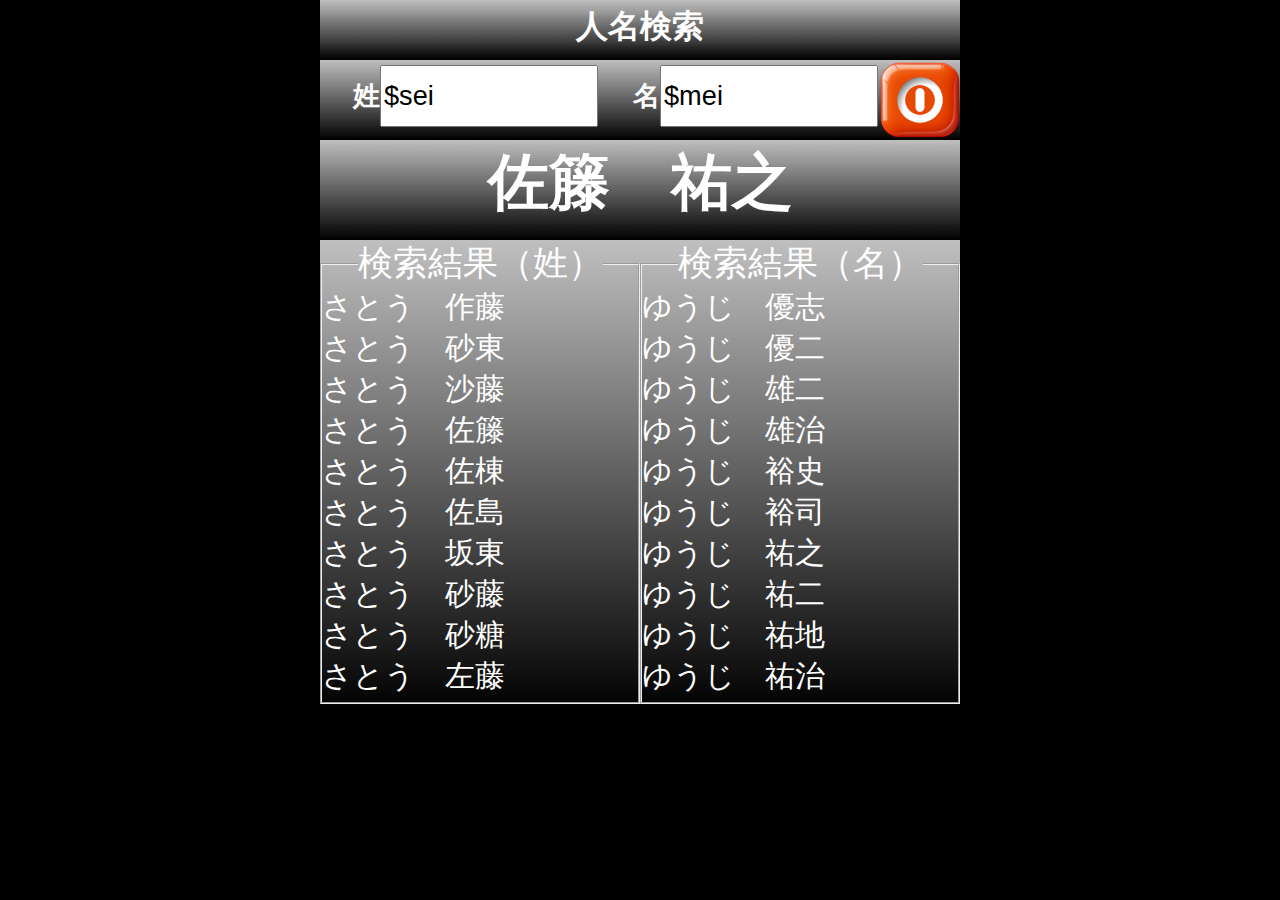
<file: index.html>
<?xml version="1.0" encoding="utf-8"?>
<!DOCTYPE html PUBLIC "-//W3C//DTD XHTML 1.0 Transitional//EN" "http://www.w3.org/TR/xhtml1/DTD/xhtml1-transitional.dtd">
<html xmlns="http://www.w3.org/1999/xhtml" xml:lang="ja" lang="ja">

<head>
  <meta name="viewport" content="width = 640" />
  <meta http-equiv="Content-Type" content="text/html; charset=utf-8" />
  <link rel="stylesheet" type="text/css" href="style.css" />
  <title>人名検索</title>
</head>

<body>
  <div id="container">
    <div id="header_a">
      <h1 id="header_a_t">人名検索</h1>
      <!-- /#header_a -->
    </div>
    <form action="namae_kensaku.pl" method="post">
      <div id="navi_a">
        <div id="navi_a_a">
          <h1 id="navi_a_a_sei">姓<input type="text" name="sei" value="$sei" style="width: 210px; height: 56px;" size="10"></h1>
          <!-- /#navi_a_a -->
        </div>
        <div id="navi_a_b">
          <h1 id="navi_a_b_mei">名<input type="text" name="mei" value="$mei" style="width: 210px; height: 56px;" size="10"></h1>
          <!-- /#navi_a_b -->
        </div>
        <!-- /#navi_a -->
      </div>
      <div id="navi_b">
        <input type="image" width="80" heigth="80" src="img/botan_2.png" alt="検索する">
        <!-- /#navi_b -->
      </div>
      <div id="header_b">
        <h1 id="header_b_t">佐籐　祐之</h1>
        <!-- /#header_b -->
      </div>
      <div id="content_l">
        <fieldset id="content_l_fi">
          <legend id="content_l_le">検索結果（姓）</legend>
          <p id="content_l_p">
            さとう　作藤
            <br />さとう　砂東
            <br />さとう　沙藤
            <br />さとう　佐籐
            <br />さとう　佐棟
            <br /> さとう　佐島
            <br />さとう　坂東
            <br />さとう　砂藤
            <br />さとう　砂糖
            <br />さとう　左藤
            <br /> さとう　左登
            <br />さとう　佐藤
            <br />さとう　佐当
            <br />さとう　佐東
          </p>
          <!-- /#content_l_fi -->
        </fieldset>
        <!-- /#content_l -->
      </div>
      <div id="content_r">
        <fieldset id="content_r_fi">
          <legend id="content_r_le">検索結果（名）</legend>
          <p id="content_r_p">
            ゆうじ　優志
            <br />ゆうじ　優二
            <br />ゆうじ　雄二
            <br />ゆうじ　雄治
            <br />ゆうじ　裕史
            <br /> ゆうじ　裕司
            <br />ゆうじ　祐之
            <br />ゆうじ　祐二
            <br />ゆうじ　祐地
            <br />ゆうじ　祐治
            <br /> ゆうじ　祐滋
            <br />ゆうじ　祐次
            <br />ゆうじ　祐児
            <br />ゆうじ　祐志
            <br />ゆうじ　祐嗣
            <br /> ゆうじ　祐史
            <br />ゆうじ　祐司
            <br />ゆうじ　由治
            <br />ゆうじ　裕嗣
            <br />ゆうじ　裕志
            <br /> ゆうじ　雄次
            <br />ゆうじ　雄児
            <br />ゆうじ　雄志
            <br />ゆうじ　雄士
            <br />ゆうじ　雄史
            <br /> ゆうじ　雄爾
            <br />ゆうじ　邑治
            <br />ゆうじ　邑次
            <br />ゆうじ　裕之
            <br />ゆうじ　裕二
            <br /> ゆうじ　裕治
            <br />ゆうじ　裕次
            <br />ゆうじ　裕児
            <br />ゆうじ　裕詞
            <br />ゆうじ　湧二
            <br /> ゆうじ　有二
            <br />ゆうじ　勇児
            <br />ゆうじ　勇志
            <br />ゆうじ　勇史
            <br />ゆうじ　優治
            <br /> ゆうじ　優次
            <br />ゆうじ　優司
            <br />ゆうじ　佑弐
            <br />ゆうじ　佑二
            <br />ゆうじ　佑治
            <br /> ゆうじ　佑次
            <br />ゆうじ　佑司
            <br />ゆうじ　佑浩
            <br />ゆうじ　愉史
            <br />ゆうじ　勇次
            <br /> ゆうじ　勇治
            <br />ゆうじ　勇示
            <br />ゆうじ　有治
            <br />ゆうじ　有史
            <br />ゆうじ　有司
            <br /> ゆうじ　悠二
            <br />ゆうじ　悠治
            <br />ゆうじ　悠次
            <br />ゆうじ　悠司
            <br />ゆうじ　宥二
            <br /> ゆうじ　友二
            <br />ゆうじ　友治
            <br />ゆうじ　友司
            <br />ゆうじ　友次
            <br />ゆうじ　勇二
            <br />ゆうじ　雄仁
          </p>
          <!-- /#content_r_fi -->
        </fieldset>
        <!-- /#content_r -->
      </div>
    </form>
    <!-- /#container -->
  </div>
</body>

</html>
</file>
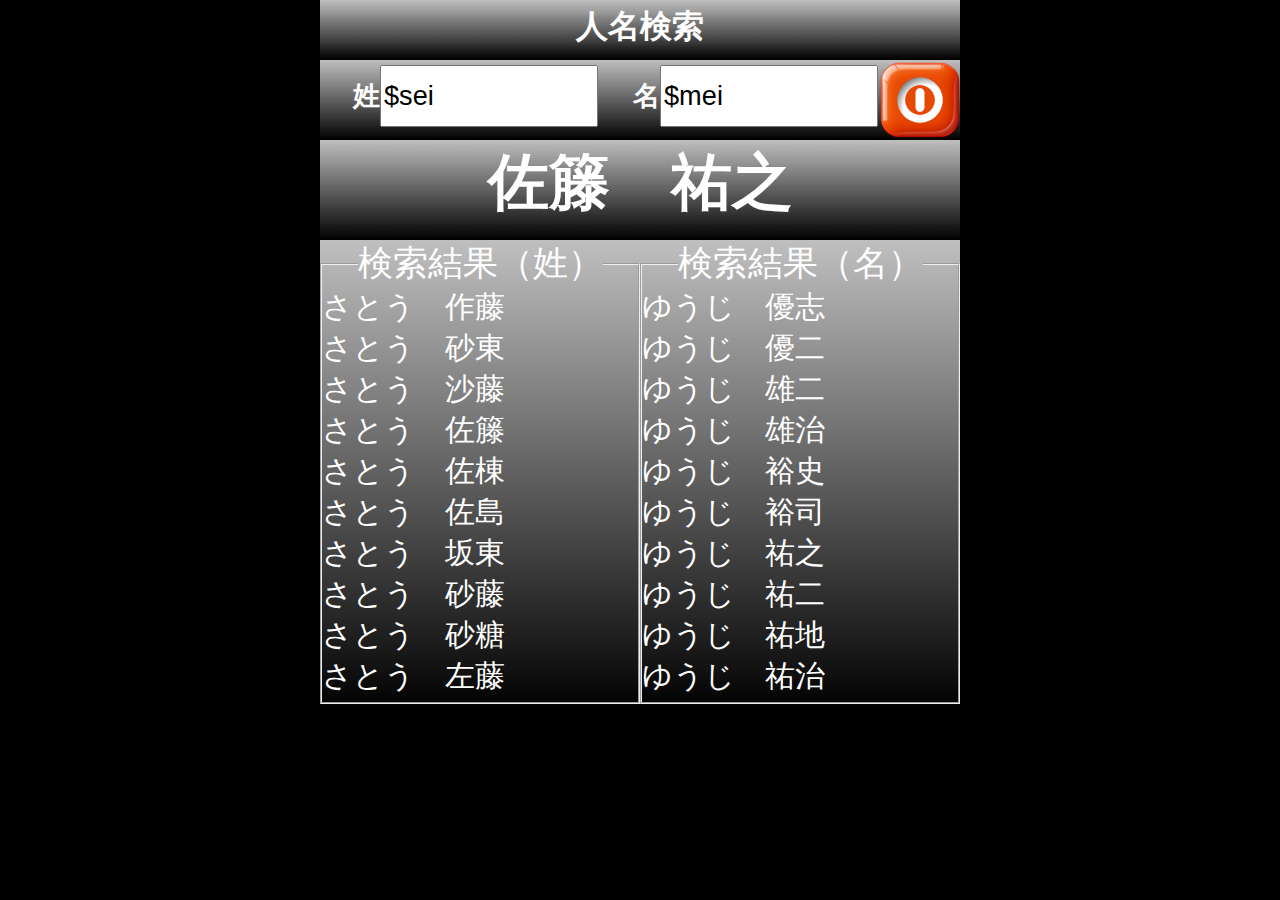
<file: sample.html>
<!DOCTYPE html>
<html lang="ja">

<head>
  <meta charset="UTF-8">
  <meta name="viewport" content="width=640">
  <link rel="stylesheet" type="text/css" href="../style.css">
  <title>人名検索</title>
</head>

<body>
  <div id="container">
    <div id="header_a">
      <h1 id="header_a_t">人名検索</h1>
    </div>
    <form action="namae_kensaku.pl" method="post">
      <div id="navi_a">
        <div id="navi_a_a">
          <h1 id="navi_a_a_sei">姓<input type="text" name="sei" value="$sei" style="width: 210px; height: 56px;" size="10"></h1>
        </div>
        <div id="navi_a_b">
          <h1 id="navi_a_b_mei">名<input type="text" name="mei" value="$mei" style="width: 210px; height: 56px;" size="10"></h1>
        </div>
      </div>
      <div id="navi_b">
        <input type="image" width="80" heigth="80" src="img/botan_2.png" alt="検索する">
      </div>
      <div id="header_b">
        <h1 id="header_b_t">佐籐　祐之</h1>
      </div>
      <div id="content_l">
        <fieldset id="content_l_fi">
          <legend id="content_l_le">検索結果（姓）</legend>
          <p id="content_l_p">
            さとう　作藤
            <br />さとう　砂東
            <br />さとう　沙藤
            <br />さとう　佐籐
            <br />さとう　佐棟
            <br /> さとう　佐島
            <br />さとう　坂東
            <br />さとう　砂藤
            <br />さとう　砂糖
            <br />さとう　左藤
            <br /> さとう　左登
            <br />さとう　佐藤
            <br />さとう　佐当
            <br />さとう　佐東
          </p>
        </fieldset>
      </div>
      <div id="content_r">
        <fieldset id="content_r_fi">
          <legend id="content_r_le">検索結果（名）</legend>
          <p id="content_r_p">
            ゆうじ　優志
            <br />ゆうじ　優二
            <br />ゆうじ　雄二
            <br />ゆうじ　雄治
            <br />ゆうじ　裕史
            <br /> ゆうじ　裕司
            <br />ゆうじ　祐之
            <br />ゆうじ　祐二
            <br />ゆうじ　祐地
            <br />ゆうじ　祐治
            <br /> ゆうじ　祐滋
            <br />ゆうじ　祐次
            <br />ゆうじ　祐児
            <br />ゆうじ　祐志
            <br />ゆうじ　祐嗣
            <br /> ゆうじ　祐史
            <br />ゆうじ　祐司
            <br />ゆうじ　由治
            <br />ゆうじ　裕嗣
            <br />ゆうじ　裕志
            <br /> ゆうじ　雄次
            <br />ゆうじ　雄児
            <br />ゆうじ　雄志
            <br />ゆうじ　雄士
            <br />ゆうじ　雄史
            <br /> ゆうじ　雄爾
            <br />ゆうじ　邑治
            <br />ゆうじ　邑次
            <br />ゆうじ　裕之
            <br />ゆうじ　裕二
            <br /> ゆうじ　裕治
            <br />ゆうじ　裕次
            <br />ゆうじ　裕児
            <br />ゆうじ　裕詞
            <br />ゆうじ　湧二
            <br /> ゆうじ　有二
            <br />ゆうじ　勇児
            <br />ゆうじ　勇志
            <br />ゆうじ　勇史
            <br />ゆうじ　優治
            <br /> ゆうじ　優次
            <br />ゆうじ　優司
            <br />ゆうじ　佑弐
            <br />ゆうじ　佑二
            <br />ゆうじ　佑治
            <br /> ゆうじ　佑次
            <br />ゆうじ　佑司
            <br />ゆうじ　佑浩
            <br />ゆうじ　愉史
            <br />ゆうじ　勇次
            <br /> ゆうじ　勇治
            <br />ゆうじ　勇示
            <br />ゆうじ　有治
            <br />ゆうじ　有史
            <br />ゆうじ　有司
            <br /> ゆうじ　悠二
            <br />ゆうじ　悠治
            <br />ゆうじ　悠次
            <br />ゆうじ　悠司
            <br />ゆうじ　宥二
            <br /> ゆうじ　友二
            <br />ゆうじ　友治
            <br />ゆうじ　友司
            <br />ゆうじ　友次
            <br />ゆうじ　勇二
            <br />ゆうじ　雄仁
          </p>
        </fieldset>
      </div>
    </form>
  </div>
</body>

</html>
</file>
<file: style.css>
@charset "utf-8";

/*========初期値の設定========*/

h1,
h2,
h3,
h4,
h5,
h6,
p,
table,
th,
td,
div,
ul,
ol,
li,
fieldset,
legend {
    margin: 0px;
    padding: 0px;
}


/*========ページ構造の指定========*/

body {
    margin: 0px;
    padding: 0px;
}

#container {
    width: 640px;
    margin-right: auto;
    margin-left: auto;
    margin-top: 0px;
    margin-bottom: 0px;
}

#header_a {
    height: 60px;
}

#navi_a {
    width: 560px;
    height: 80px;
    float: left;
}

#navi_a_a {
    float: left;
    width: 280px;
    height: 80px;
}

#navi_a_b {
    float: right;
    width: 280px;
    height: 80px;
}

#navi_b {
    float: right;
    width: 80px;
    height: 80px;
}

#header_b {
    clear: both;
    height: 100px;
}

#content_l {
    float: left;
    width: 320px;
    height: 472px;
}

#content_l_fi {}

#content_l_p {
    width: 315px;
    height: 415px;
    overflow: auto;
}

#content_r {
    float: right;
    width: 320px;
    height: 472px;
}

#content_r_fi {}

#content_r_p {
    width: 315px;
    height: 415px;
    overflow: auto;
}


/*========コンテンツのテキスト指定========*/

body {
    font-family: sans-serif;
    color: white;
}

input {
    font-size: 100%;
}

#header_a_t {
    font-size: 200%;
    text-align: center;
    position: relative;
    top: 5px;
}

#navi_a_a_sei {
    font-size: 170%;
    text-align: right;
    position: relative;
    top: 5px;
    left: -2px;
}

#navi_a_b_mei {
    font-size: 170%;
    text-align: right;
    position: relative;
    top: 5px;
    left: -2px;
}

#header_b_t {
    font-size: 380%;
    text-align: center;
    position: relative;
    top: 2px;
}

#content_l_le {
    text-align: center;
    font-size: 220%;
}

#content_l_p {
    font-size: 190%;
}

#content_r_le {
    text-align: center;
    font-size: 220%;
}

#content_r_p {
    font-size: 190%;
}


/*========パーツの指定========*/

body {
    background-color: black;
}

#container {
    background-color: black;
}

#header_a {
    background-image: url(img/gura.png);
}

#navi_a {
    background-image: url(img/gura_80.png);
}

#navi_b {
    text-align: center;
    background-image: url(img/gura_80.png);
}

#header_b {
    background-image: url(img/gura_100.png);
}

#content_l {
    background-image: url(img/gura_472.png);
}

#content_r {
    background-image: url(img/gura_472.png);
}
</file>
